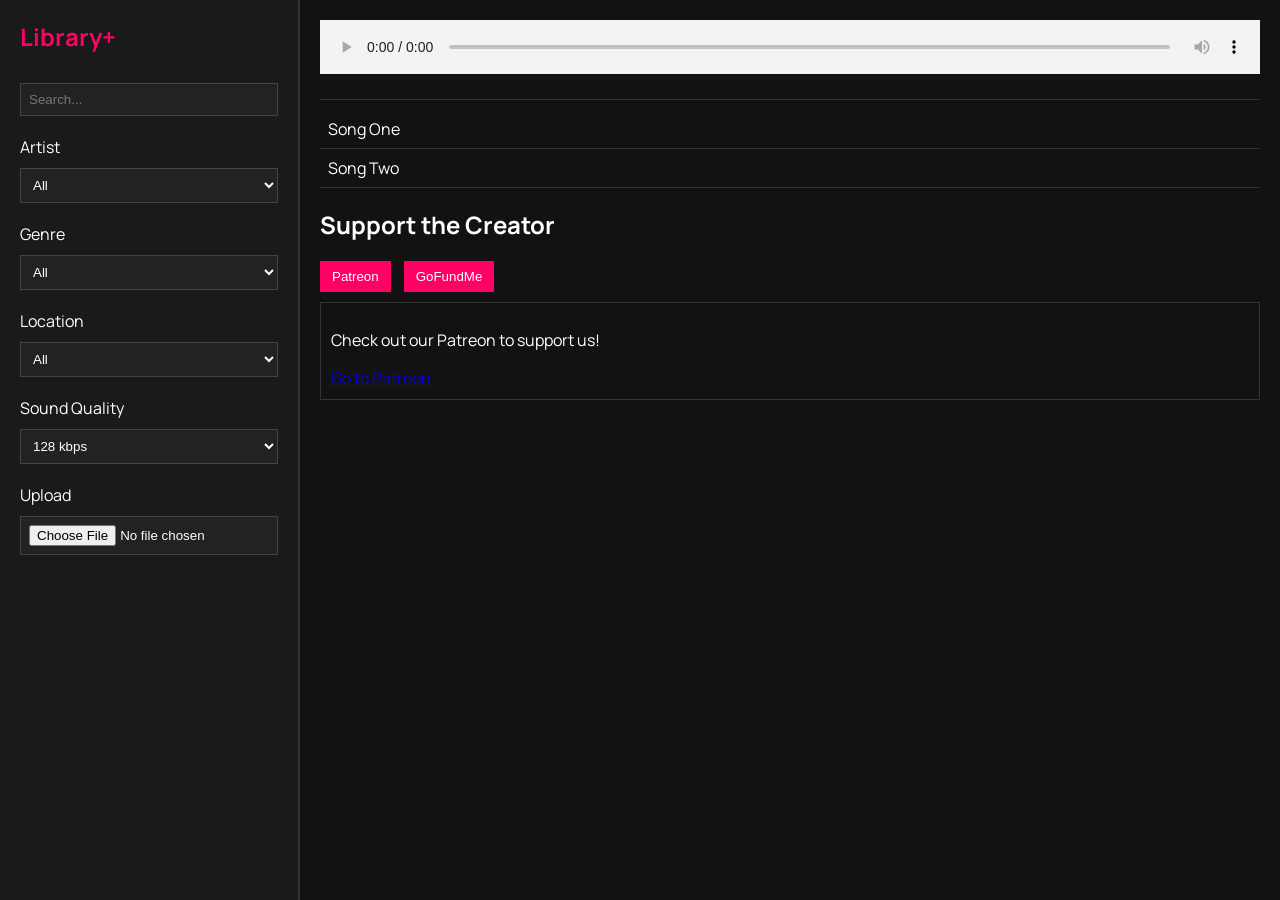
<file: index.html>
<!DOCTYPE html>
<html lang="en">
<head>
  <meta charset="UTF-8">
  <title>Music Library+</title>
  <link rel="preconnect" href="https://fonts.googleapis.com">
  <link rel="preconnect" href="https://fonts.gstatic.com" crossorigin>
  <link href="https://fonts.googleapis.com/css2?family=Manrope:wght@400;700&display=swap" rel="stylesheet">
  <link rel="stylesheet" href="style.css">
</head>
<body>
  <div class="app">
    <aside class="sidebar">
      <h1>Library+</h1>
      <input type="text" id="search" placeholder="Search...">
      <div class="filter">
        <label for="artistFilter">Artist</label>
        <select id="artistFilter">
          <option value="">All</option>
        </select>
      </div>
      <div class="filter">
        <label for="genreFilter">Genre</label>
        <select id="genreFilter">
          <option value="">All</option>
        </select>
      </div>
      <div class="filter">
        <label for="locationFilter">Location</label>
        <select id="locationFilter">
          <option value="">All</option>
        </select>
      </div>
      <div class="filter">
        <label for="qualitySetting">Sound Quality</label>
        <select id="qualitySetting">
          <option value="128">128 kbps</option>
          <option value="256">256 kbps</option>
          <option value="320">320 kbps</option>
        </select>
      </div>
      <div class="upload">
        <label for="uploadFile">Upload</label>
        <input type="file" id="uploadFile">
      </div>
    </aside>
    <main class="content">
      <div class="player">
        <audio controls id="audioPlayer">
          <source id="audioSource" src="">
          Your browser does not support the audio element.
        </audio>
      </div>
      <div id="songList"></div>
      <section id="support">
        <h2>Support the Creator</h2>
        <div class="widget">
          <button data-target="patreon">Patreon</button>
          <button data-target="gofundme">GoFundMe</button>
          <div class="panel" id="patreonPanel">
            <p>Check out our Patreon to support us!</p>
            <a href="https://patreon.com/dopepodr" target="_blank" rel="noopener">Go to Patreon</a>
          </div>
          <div class="panel" id="gofundmePanel" hidden>
            <p>Support us on GoFundMe!</p>
            <a href="https://www.gofundme.com/u/hoodrow" target="_blank" rel="noopener">Go to GoFundMe</a>
            <p class="legal">© 2010-2025 GoFundMe Terms Privacy Notice Legal Accessibility Statement Cookie Policy Manage Cookie Preferences Your Privacy Choices</p>
          </div>
        </div>
      </section>
    </main>
  </div>
<script src="script.js"></script>
</body>
</html>
</file>
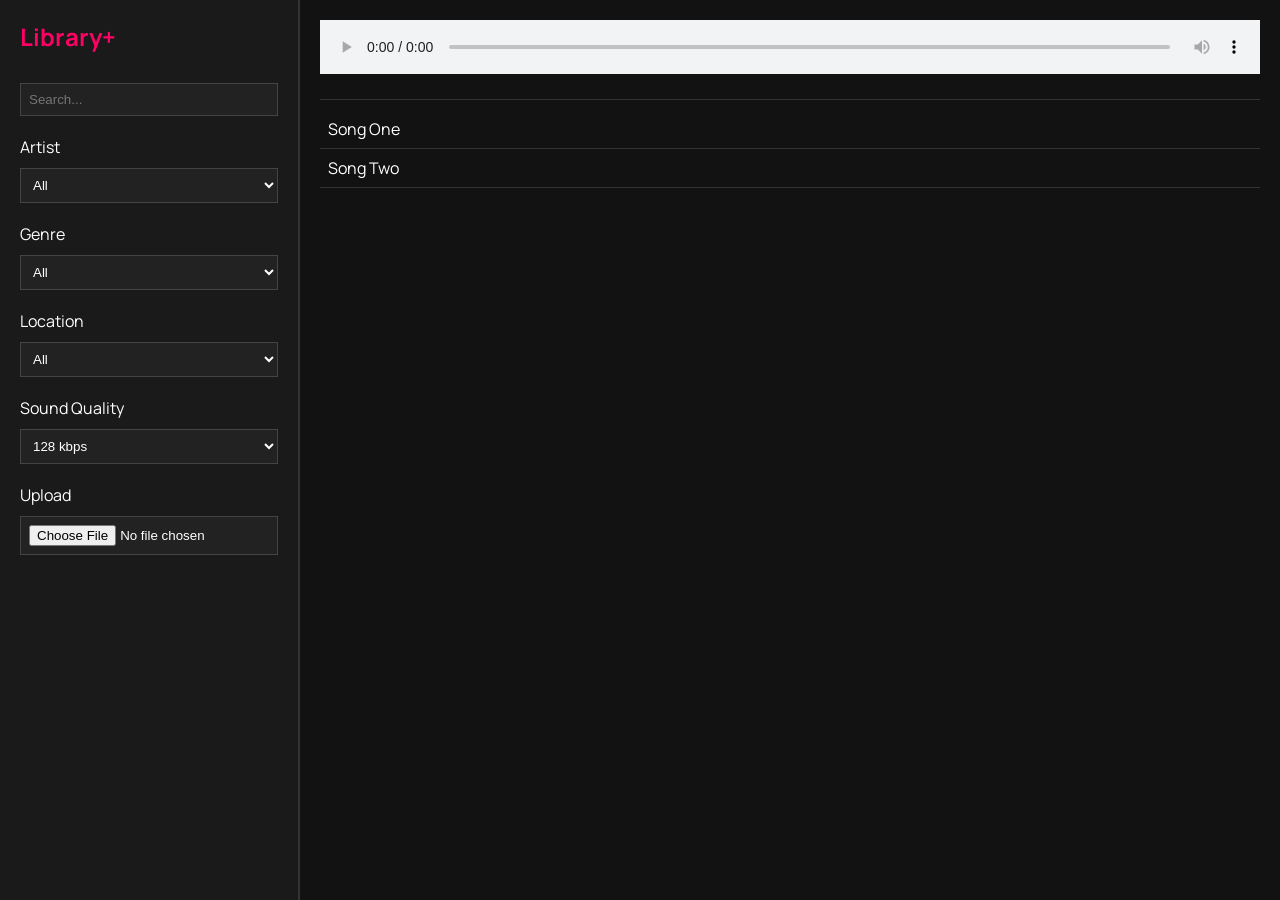
<file: netlify/index.html>
<!DOCTYPE html>
<html lang="en">
<head>
  <meta charset="UTF-8">
  <title>Music Library+</title>
  <link rel="preconnect" href="https://fonts.googleapis.com">
  <link rel="preconnect" href="https://fonts.gstatic.com" crossorigin>
  <link href="https://fonts.googleapis.com/css2?family=Manrope:wght@400;700&display=swap" rel="stylesheet">
  <link rel="stylesheet" href="style.css">
</head>
<body>
  <div class="app">
    <aside class="sidebar">
      <h1>Library+</h1>
      <input type="text" id="search" placeholder="Search...">
      <div class="filter">
        <label for="artistFilter">Artist</label>
        <select id="artistFilter">
          <option value="">All</option>
        </select>
      </div>
      <div class="filter">
        <label for="genreFilter">Genre</label>
        <select id="genreFilter">
          <option value="">All</option>
        </select>
      </div>
      <div class="filter">
        <label for="locationFilter">Location</label>
        <select id="locationFilter">
          <option value="">All</option>
        </select>
      </div>
      <div class="filter">
        <label for="qualitySetting">Sound Quality</label>
        <select id="qualitySetting">
          <option value="128">128 kbps</option>
          <option value="256">256 kbps</option>
          <option value="320">320 kbps</option>
        </select>
      </div>
      <div class="upload">
        <label for="uploadFile">Upload</label>
        <input type="file" id="uploadFile">
      </div>
    </aside>
    <main class="content">
      <div class="player">
        <audio controls id="audioPlayer">
          <source id="audioSource" src="">
          Your browser does not support the audio element.
        </audio>
      </div>
      <div id="songList"></div>
    </main>
  </div>
<script src="script.js"></script>
</body>
</html>
</file>
<file: style.css>
body {
  margin: 0;
  background-color: #121212;
  color: #ffffff;
  font-family: 'Manrope', sans-serif;
}

.app {
  display: flex;
  height: 100vh;
}

.sidebar {
  width: 300px;
  background-color: #1a1a1a;
  padding: 20px;
  box-sizing: border-box;
  border-right: 2px solid #333;
}

.sidebar h1 {
  color: #FF0065;
  font-size: 24px;
  margin: 0 0 20px 0;
}

.sidebar input[type="text"],
.sidebar select,
.sidebar input[type="file"] {
  width: 100%;
  margin: 10px 0;
  padding: 8px;
  background-color: #222;
  color: #fff;
  border: 1px solid #444;
  box-sizing: border-box;
  border-radius: 0;
}

.sidebar label {
  display: block;
  margin-top: 10px;
}

.content {
  flex: 1;
  padding: 20px;
  box-sizing: border-box;
}

.player {
  margin-bottom: 20px;
}

audio {
  width: 100%;
  outline: none;
}

audio::-webkit-media-controls-enclosure {
  border-radius: 0;
}

#songList {
  border-top: 1px solid #333;
  padding-top: 10px;
}

#songList .song {
  padding: 8px;
  cursor: pointer;
  border-bottom: 1px solid #333;
}

#songList .song:hover {
  background-color: #2a2a2a;
}

#support {
  margin-top: 20px;
}

#support .widget button {
  margin-right: 10px;
  padding: 8px 12px;
  background-color: #FF0065;
  color: #fff;
  border: none;
  cursor: pointer;
}

#support .widget button:hover {
  background-color: #e6005c;
}

#support .panel {
  margin-top: 10px;
  border: 1px solid #333;
  padding: 10px;
}

#support .legal {
  font-size: 12px;
  margin-top: 10px;
  color: #888;
}
</file>
<file: netlify/style.css>
body {
  margin: 0;
  background-color: #121212;
  color: #ffffff;
  font-family: 'Manrope', sans-serif;
}

.app {
  display: flex;
  height: 100vh;
}

.sidebar {
  width: 300px;
  background-color: #1a1a1a;
  padding: 20px;
  box-sizing: border-box;
  border-right: 2px solid #333;
}

.sidebar h1 {
  color: #FF0065;
  font-size: 24px;
  margin: 0 0 20px 0;
}

.sidebar input[type="text"],
.sidebar select,
.sidebar input[type="file"] {
  width: 100%;
  margin: 10px 0;
  padding: 8px;
  background-color: #222;
  color: #fff;
  border: 1px solid #444;
  box-sizing: border-box;
  border-radius: 0;
}

.sidebar label {
  display: block;
  margin-top: 10px;
}

.content {
  flex: 1;
  padding: 20px;
  box-sizing: border-box;
}

.player {
  margin-bottom: 20px;
}

audio {
  width: 100%;
  outline: none;
}

audio::-webkit-media-controls-enclosure {
  border-radius: 0;
}

#songList {
  border-top: 1px solid #333;
  padding-top: 10px;
}

#songList .song {
  padding: 8px;
  cursor: pointer;
  border-bottom: 1px solid #333;
}

#songList .song:hover {
  background-color: #2a2a2a;
}
</file>
